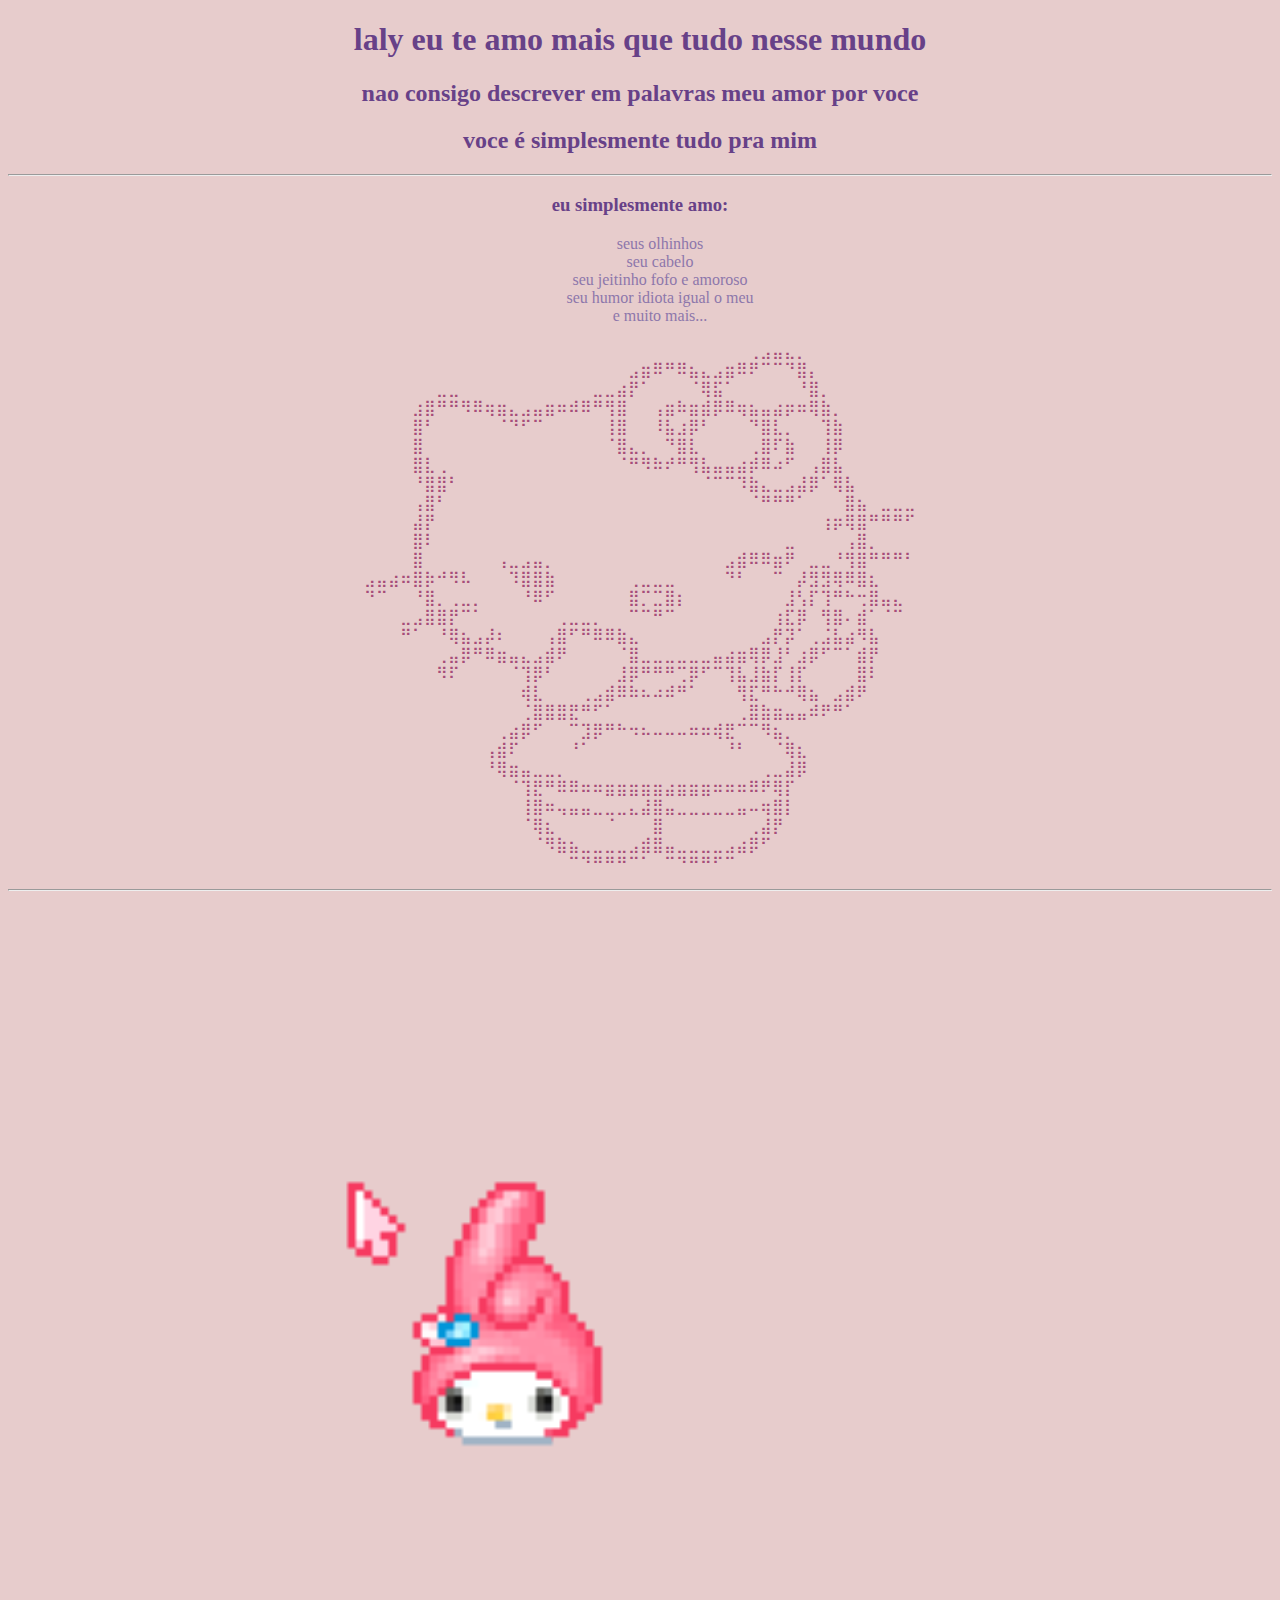
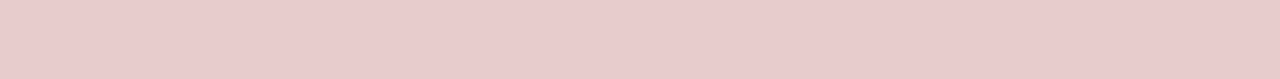
<file: index.html>
<!DOCTYPE html>
<html lang="pt">
    <head>
        <meta charset="UTF-8">
        <meta name="viewport" content="width=device-width, inital-scale=1.0">
        <title>laly</title>
        <link rel="stylesheet" href="./style.css">
    </head>
<body>
<h1 class="text">laly eu te amo mais que tudo nesse mundo</h1>
<h2 class="text">nao consigo descrever em palavras meu amor por voce</h2>
<h2 class="text">voce é simplesmente tudo pra mim</h2>
<hr />
<h3 class="text">eu simplesmente amo:</h3>
<ol>
<li>seus olhinhos</li>
<li>seu cabelo</li>
<li>seu jeitinho fofo e amoroso</li>
<li>seu humor idiota igual o meu</li>
<li>e muito mais...</li>
</ol>

<p class="kitty" draggable="true">
    ⠀⠀⠀⠀⠀⠀⠀⠀⠀⠀⠀⠀⠀⠀⠀⠀⠀⠀⠀⠀⠀⠀⠀⠀⠀⠀⠀⠀⠀⠀⠀⠀⢀⣠⣤⣄⡀⠀⠀⠀⠀⠀⠀⠀⠀⠀<br />
    ⠀⠀⠀⠀⠀⠀⠀⠀⠀⠀⠀⠀⠀⠀⠀⠀⠀⠀⠀⠀⠀⠀⣠⣶⠿⠛⠿⣦⣄⣠⣶⠿⠟⠉⠉⠙⣿⡄⠀⠀⠀⠀⠀⠀⠀⠀<br />
    ⠀⠀⠀⠀⠀⠀⣀⣀⠀⠀⠀⠀⠀⠀⠀⠀⠀⠀⠀⣀⣀⣴⡟⠁⠀⠀⠀⠈⢿⣯⠁⠀⠀⠀⠀⠀⠘⣿⡀⠀⠀⠀⠀⠀⠀⠀<br />
    ⠀⠀⠀⠀⣰⣿⠛⠛⠻⠿⢶⣶⣄⣠⣤⣶⠶⠾⠿⠛⢻⣿⠀⠀⢠⣶⠷⣶⣾⡿⠿⢶⣦⣤⣴⡶⠶⢿⣷⡀⠀⠀⠀⠀⠀⠀<br />
    ⠀⠀⠀⠀⣿⠃⠀⠀⠀⠀⠀⠈⠙⠋⠉⠀⠀⠀⠀⠀⢸⣿⠀⠀⠸⣧⣰⡿⠃⠀⠀⠀⠙⣿⣇⡀⠀⠀⢹⣷⠀⠀⠀⠀⠀⠀<br />
    ⠀⠀⠀⠀⣿⠀⠀⠀⠀⠀⠀⠀⠀⠀⠀⠀⠀⠀⠀⠀⠈⣿⣄⡀⠀⠙⣿⣇⠀⠀⠀⠀⢀⣿⠏⣷⠀⠀⢸⡿⠀⠀⠀⠀⠀⠀<br />
    ⠀⠀⠀⠀⣿⣇⢀⠀⠀⠀⠀⠀⠀⠀⠀⠀⠀⠀⠀⠀⠀⠈⠛⠻⠷⠞⠛⢻⣧⣤⣤⣴⡾⠿⠴⠋⠀⢠⣿⣧⠀⠀⠀⠀⠀⠀<br />
    ⠀⠀⠀⠀⠘⣿⣿⠃⠀⠀⠀⠀⠀⠀⠀⠀⠀⠀⠀⠀⠀⠀⠀⠀⠀⠀⠀⠀⠈⠉⠉⠹⣷⣄⣀⣠⣼⡿⠁⢿⣧⠀⠀⠀⠀⠀<br />
    ⠀⠀⠀⠀⢠⣿⠃⠀⠀⠀⠀⠀⠀⠀⠀⠀⠀⠀⠀⠀⠀⠀⠀⠀⠀⠀⠀⠀⠀⠀⠀⠀⠈⠛⠛⠛⠁⠀⠀⠀⣿⣦⠀⣀⣀⣀<br />
    ⠀⠀⠀⠀⣼⡟⠀⠀⠀⠀⠀⠀⠀⠀⠀⠀⠀⠀⠀⠀⠀⠀⠀⠀⠀⠀⠀⠀⠀⠀⠀⠀⠀⠀⠀⠀⠀⠀⢰⡶⢿⣿⠛⠛⠛⠋<br />
    ⠀⠀⠀⠀⣿⠇⠀⠀⠀⠀⠀⠀⠀⠀⠀⠀⠀⠀⠀⠀⠀⠀⠀⠀⠀⠀⠀⠀⠀⠀⠀⠀⠀⠀⠀⣀⠀⠀⠀⠀⢠⣿⡀⠀⠀⠀<br />
    ⠀⠀⠀⠀⣿⠀⠀⠀⠀⠀⠀⢠⣀⣠⣤⡀⠀⠀⠀⠀⠀⠀⠀⠀⠀⠀⠀⠀⠀⠀⣠⣾⠿⠿⣶⠟⠀⣀⣀⠘⢻⣿⠛⠛⠛⠃<br />
    ⣠⣤⣴⠶⣿⡷⠚⠻⠧⠀⠀⠀⠹⣿⣿⣷⠀⠀⠀⠀⠀⠀⢀⣀⣀⣀⠀⠀⠀⠀⠙⠃⠀⠀⠉⠀⡼⣻⣻⢿⠿⣿⣆⠀⠀⠀<br />
    ⠙⠉⠀⠀⠘⣿⡀⢀⣀⡀⠀⠀⠀⠘⠿⠋⠀⠀⠀⠀⠀⠀⣿⡉⣉⣿⡆⠀⠀⠀⠀⠀⠀⠀⠀⣸⢣⡏⢹⠛⠓⢒⣿⣤⣄⠀<br />
    ⠀⠀⠀⣀⣠⣿⣿⡟⠉⠁⠀⠀⠀⠀⠀⠀⢀⣀⣀⡀⠀⠀⠉⠉⠛⠉⠀⠀⠀⠀⠀⠀⠀⠀⢰⣏⡿⠀⢻⣿⠄⣾⠁⠈⠉⠀<br />
    ⠀⠀⠀⠛⠁⠀⠘⢿⣦⣠⡼⠆⠀⠀⠀⢠⣿⠋⠛⠿⠿⣷⣄⠀⠀⠀⠀⠀⠀⠀⠀⠀⠀⣠⡟⡽⠁⢀⣨⣧⣴⠻⣧⠀⠀⠀<br />
    ⠀⠀⠀⠀⠀⠀⢀⣤⡿⠛⠿⣶⣤⣄⣠⣾⠟⠀⠀⠀⠀⠈⣿⣀⣀⣀⣀⣀⣀⣤⣴⣶⢿⡿⣸⠃⣰⡿⠋⠉⠁⣾⡟⠀⠀⠀<br />
    ⠀⠀⠀⠀⠀⠀⠻⠏⠀⠀⠀⠀⠈⢹⡿⠃⠀⠀⠀⠀⠀⣸⡿⠛⠛⠛⢉⡿⠋⠉⢹⣧⣸⣷⡏⢸⡏⠀⠀⠀⠀⣿⠇⠀⠀⠀<br />
    ⠀⠀⠀⠀⠀⠀⠀⠀⠀⠀⠀⠀⠀⢾⣇⠀⠀⠀⢀⣠⣾⠿⠷⠦⠴⠾⠛⠁⠀⠀⠀⢻⣏⠛⠓⠚⢿⣦⠀⣠⣾⠟⠀⠀⠀⠀<br />
    ⠀⠀⠀⠀⠀⠀⠀⠀⠀⠀⠀⠀⠀⢈⣿⣿⣿⣟⠛⠋⠁⠀⠀⠀⠀⠀⠀⠀⠀⠀⠀⢀⣿⣷⣶⣤⣤⠾⠟⠛⠁⠀⠀⠀⠀⠀<br />
    ⠀⠀⠀⠀⠀⠀⠀⠀⠀⠀⠀⢀⣴⡿⠋⠀⠀⠉⣹⡿⠛⠓⠲⠦⠤⠤⠤⠶⠶⢾⣟⠉⠉⠻⣦⡀⠀⠀⠀⠀⠀⠀⠀⠀⠀⠀<br />
    ⠀⠀⠀⠀⠀⠀⠀⠀⠀⠀⢠⣾⠏⠀⠀⠀⠀⠘⠁⠀⠀⠀⠀⠀⠀⠀⠀⠀⠀⠀⠘⠃⠀⠀⠈⢿⣆⠀⠀⠀⠀⠀⠀⠀⠀⠀<br />
    ⠀⠀⠀⠀⠀⠀⠀⠀⠀⠀⠘⢿⣶⣤⣀⣀⡀⠀⠀⠀⠀⠀⠀⠀⠀⠀⠀⠀⠀⠀⠀⠀⠀⢀⣀⣼⡿⠀⠀⠀⠀⠀⠀⠀⠀⠀<br />
    ⠀⠀⠀⠀⠀⠀⠀⠀⠀⠀⠀⠀⠈⢹⣟⠛⠿⠿⠶⠶⣶⣶⣶⣶⣶⣴⣶⣶⣶⠶⠶⠶⠿⠟⢿⡏⠀⠀⠀⠀⠀⠀⠀⠀⠀⠀<br />
    ⠀⠀⠀⠀⠀⠀⠀⠀⠀⠀⠀⠀⠀⢸⣿⠶⢤⣤⣤⣀⣀⣀⣄⣼⣿⣤⣀⣀⣀⣀⣀⣤⠤⢶⣿⡇⠀⠀⠀⠀⠀⠀⠀⠀⠀⠀<br />
    ⠀⠀⠀⠀⠀⠀⠀⠀⠀⠀⠀⠀⠀⠈⢿⣆⠀⠀⠀⠀⠈⠀⠀⠀⣿⠀⠀⠀⠀⠀⠀⠀⢀⣼⡟⠀⠀⠀⠀⠀⠀⠀⠀⠀⠀⠀<br />
    ⠀⠀⠀⠀⠀⠀⠀⠀⠀⠀⠀⠀⠀⠀⠈⠻⣷⣦⣀⣀⣀⣀⣠⣾⣿⣤⣀⣀⣀⣀⣠⣴⡿⠋⠀⠀⠀⠀⠀⠀⠀⠀⠀⠀⠀⠀<br />
    ⠀⠀⠀⠀⠀⠀⠀⠀⠀⠀⠀⠀⠀⠀⠀⠀⠀⠉⠙⠛⠛⠛⠉⠁⠀⠉⠙⠛⠛⠋⠉⠀⠀⠀⠀⠀⠀⠀⠀⠀⠀⠀⠀⠀⠀⠀<br />

</p>
<hr />

<a href="./pedido.html"><img src="./imagens/44107201deb7e251864b43352cbfdd97.png"/></a>

</body>
</html>
</file>
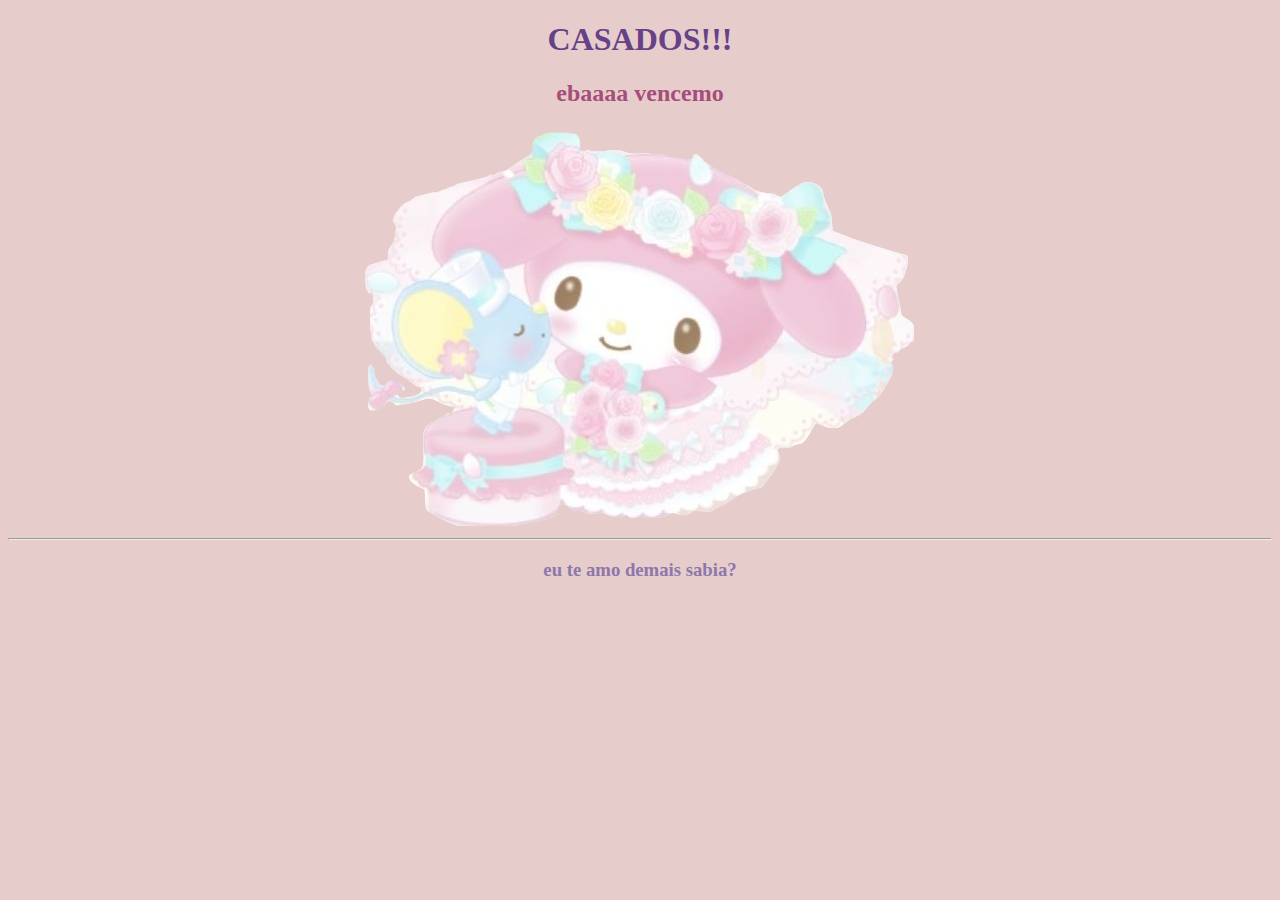
<file: ebaa.html>
<!DOCTYPE html>
<html lang="en">
<head>
    <meta charset="UTF-8">
    <meta name="viewport" content="width=device-width, initial-scale=1.0">
    <title>Casamento</title>
    <link rel="stylesheet" href="./style.css">
</head>
<body>
    <h1 class="text">CASADOS!!!</h1>
    <h2 class="kitty">ebaaaa vencemo</h2>
    <img src="./imagens/dfzqr5v-b486a235-6214-4361-a704-b3cc22fea5e2.png" />
    <hr />
    <h3 class="text2">eu te amo demais sabia?</h3>
</body>
</html>
</file>
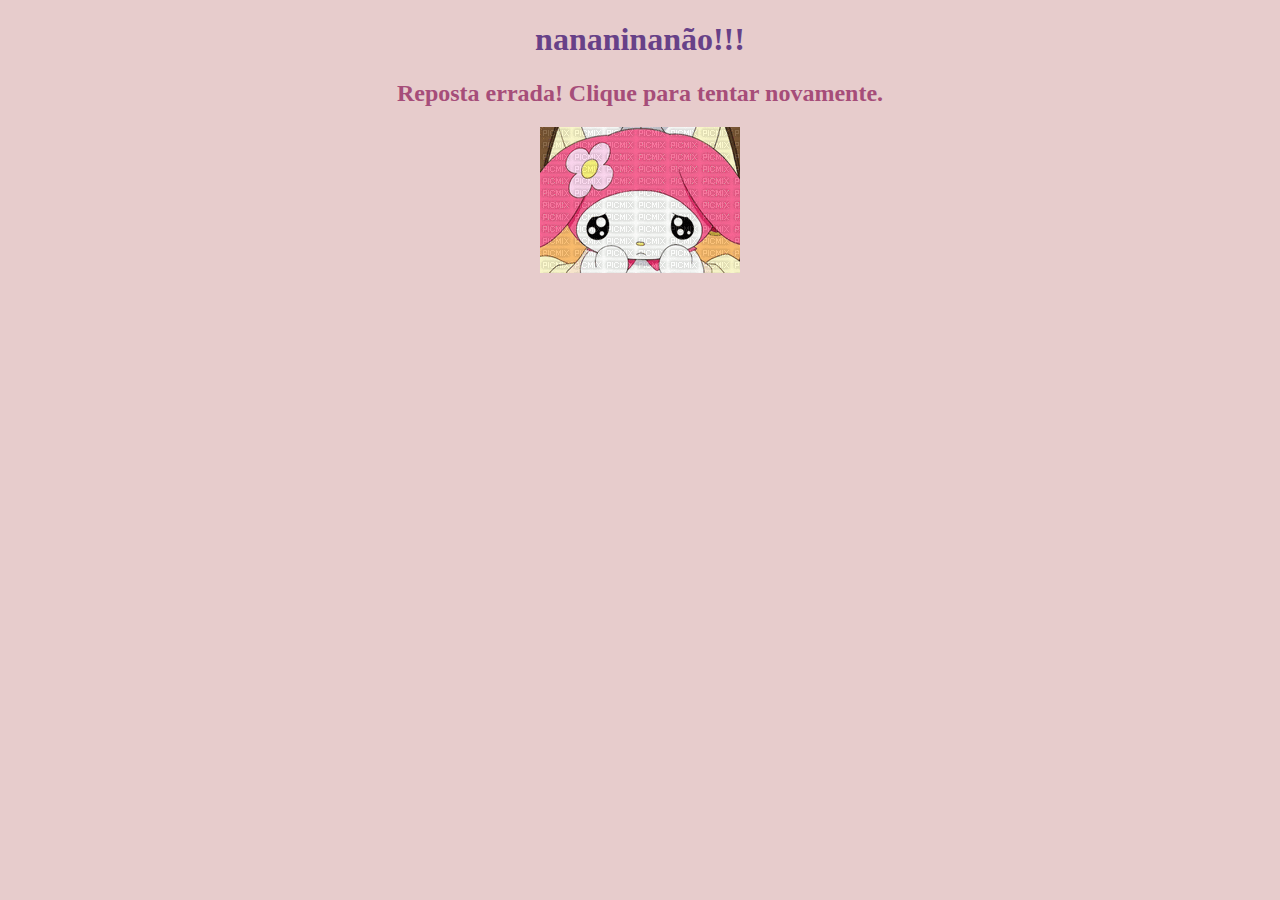
<file: errado.html>
<!DOCTYPE html>
<html lang="en">
<head>
    <meta charset="UTF-8">
    <meta name="viewport" content="width=device-width, initial-scale=1.0">
    <title>errou feio</title>
    <link rel="stylesheet" href="./style.css">
</head>
<body>
    <h1 class="text">nananinanão!!!</h1>
    <h2 class="kitty">Reposta errada! Clique para tentar novamente.</h2>
    <a href="pedido.html"><img src="./imagens/chorando.gif" /></a>
</body>
</html>
</file>
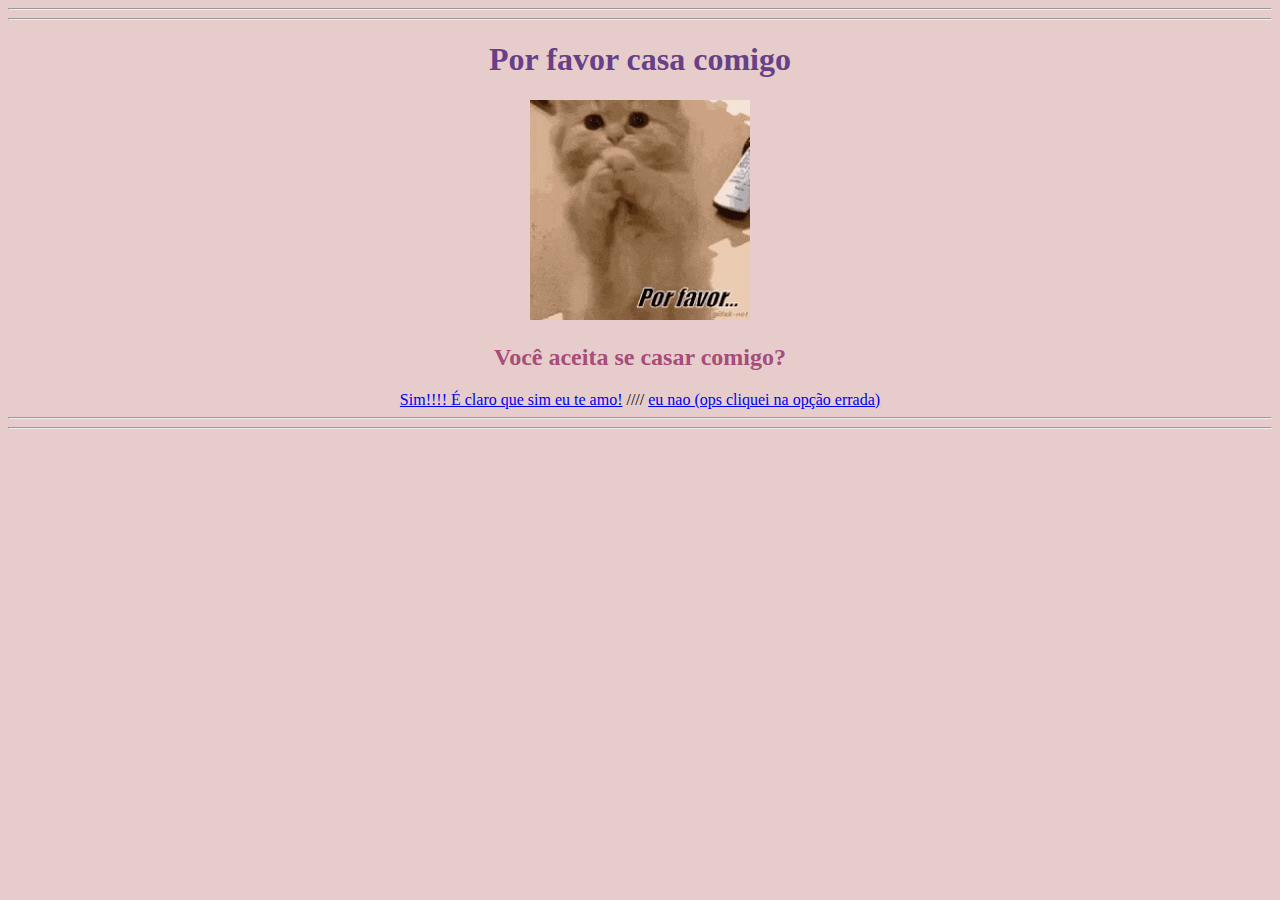
<file: pedido.html>
<!DOCTYPE html>
<html lang="en">
<head>
    <meta charset="UTF-8">
    <meta name="viewport" content="width=device-width, initial-scale=1.0">
    <title>casa cmg</title>
    <link rel="stylesheet" href="./style.css">
</head>
<body>
    <hr />
    <hr />
    <h1 class="text">Por favor casa comigo</h1>
    <img src="./imagens/gato.gif">
    <h2 class="kitty">Você aceita se casar comigo?</h2>
    <a href="./ebaa.html">Sim!!!! É claro que sim eu te amo!</a> //// <a href="./errado.html">eu nao (ops cliquei na opção errada)</a>
    <hr />
    <hr />
</body>
</html>
</file>
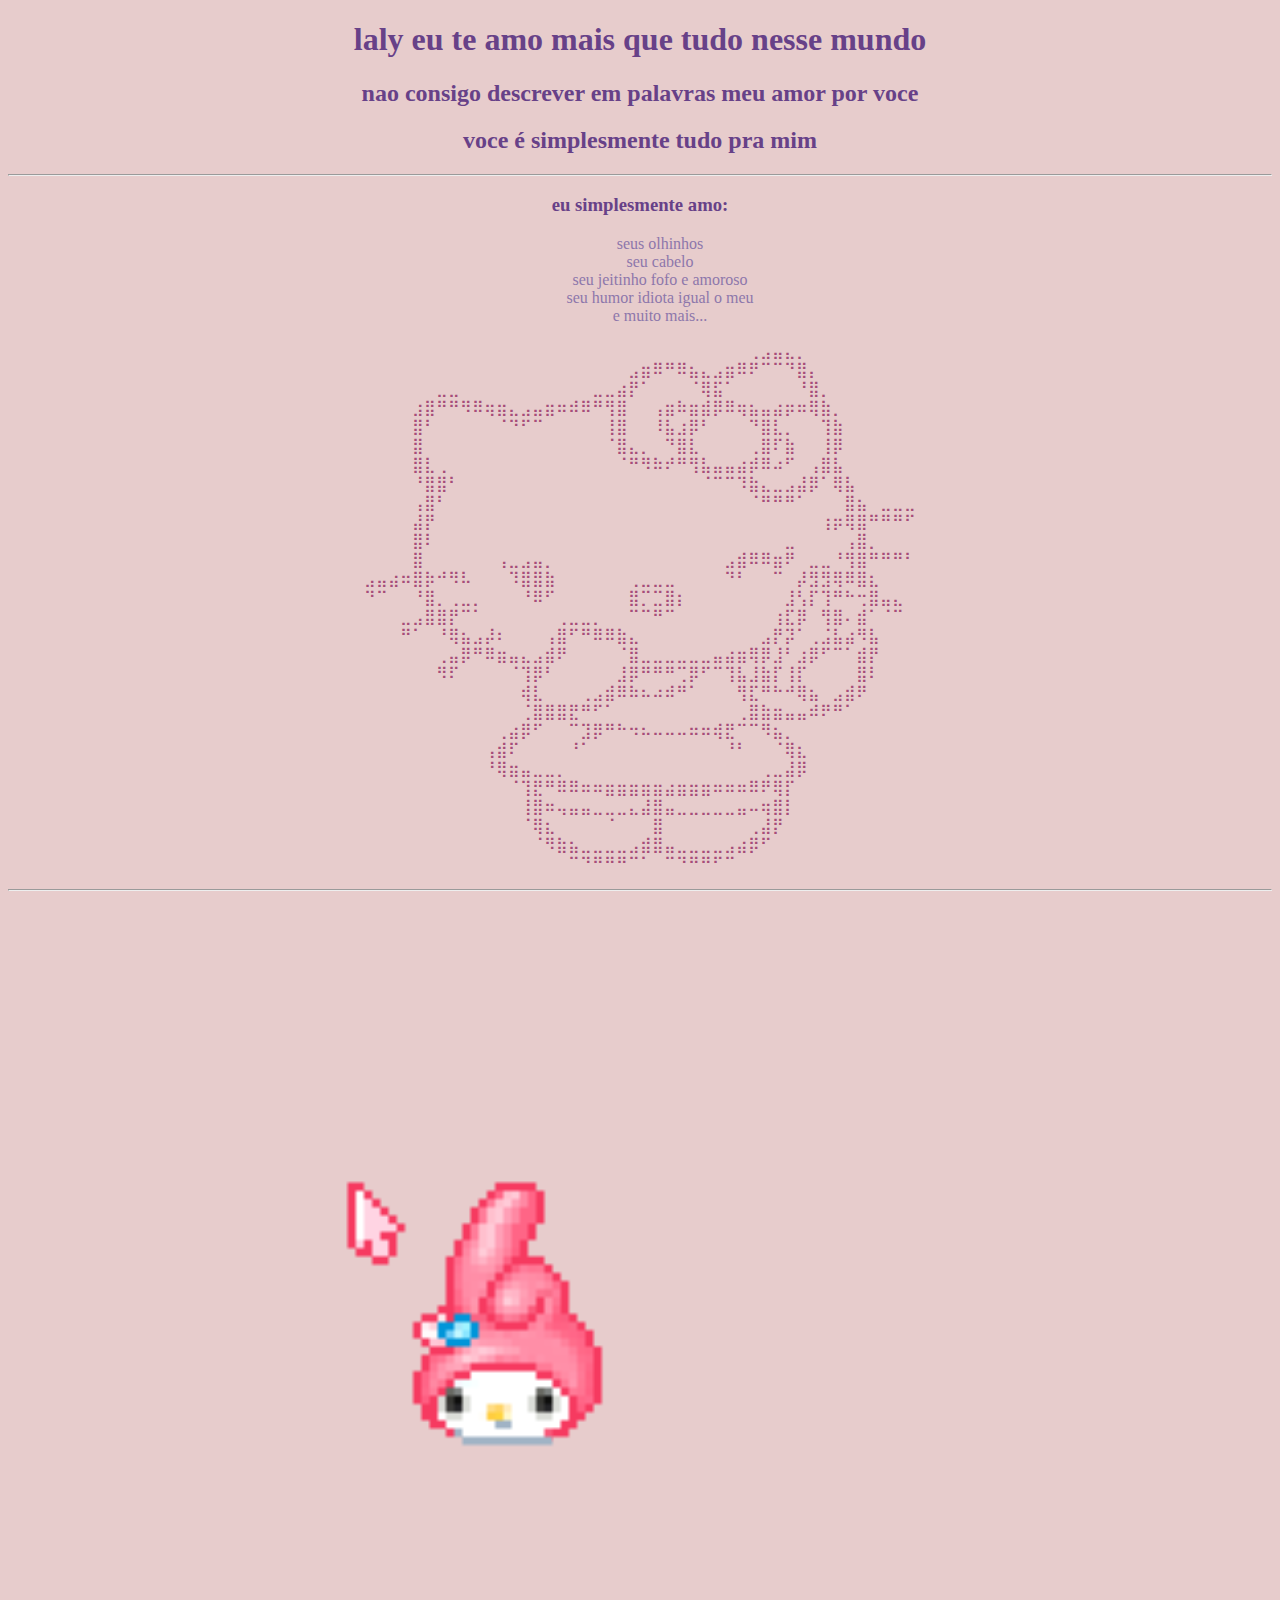
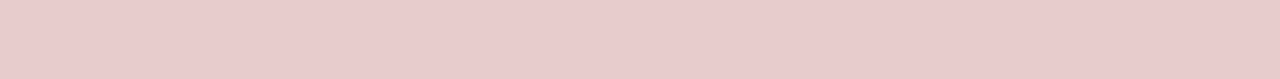
<file: old/old.html>
<!DOCTYPE html>
<html lang="pt">
    <head>
        <meta charset="UTF-8">
        <meta name="viewport" content="width=device-width, inital-scale=1.0">
        <title>laly antigo</title>
        <link rel="stylesheet" href="./style.css">
    </head>
<body>
<h1 class="text">laly eu te amo mais que tudo nesse mundo</h1>
<h2 class="text">nao consigo descrever em palavras meu amor por voce</h2>
<h2 class="text">voce é simplesmente tudo pra mim</h2>
<hr />
<h3 class="text">eu simplesmente amo:</h3>
<ol>
<li>seus olhinhos</li>
<li>seu cabelo</li>
<li>seu jeitinho fofo e amoroso</li>
<li>seu humor idiota igual o meu</li>
<li>e muito mais...</li>
</ol>

<p class="kitty" draggable="true">
    ⠀⠀⠀⠀⠀⠀⠀⠀⠀⠀⠀⠀⠀⠀⠀⠀⠀⠀⠀⠀⠀⠀⠀⠀⠀⠀⠀⠀⠀⠀⠀⠀⢀⣠⣤⣄⡀⠀⠀⠀⠀⠀⠀⠀⠀⠀<br />
    ⠀⠀⠀⠀⠀⠀⠀⠀⠀⠀⠀⠀⠀⠀⠀⠀⠀⠀⠀⠀⠀⠀⣠⣶⠿⠛⠿⣦⣄⣠⣶⠿⠟⠉⠉⠙⣿⡄⠀⠀⠀⠀⠀⠀⠀⠀<br />
    ⠀⠀⠀⠀⠀⠀⣀⣀⠀⠀⠀⠀⠀⠀⠀⠀⠀⠀⠀⣀⣀⣴⡟⠁⠀⠀⠀⠈⢿⣯⠁⠀⠀⠀⠀⠀⠘⣿⡀⠀⠀⠀⠀⠀⠀⠀<br />
    ⠀⠀⠀⠀⣰⣿⠛⠛⠻⠿⢶⣶⣄⣠⣤⣶⠶⠾⠿⠛⢻⣿⠀⠀⢠⣶⠷⣶⣾⡿⠿⢶⣦⣤⣴⡶⠶⢿⣷⡀⠀⠀⠀⠀⠀⠀<br />
    ⠀⠀⠀⠀⣿⠃⠀⠀⠀⠀⠀⠈⠙⠋⠉⠀⠀⠀⠀⠀⢸⣿⠀⠀⠸⣧⣰⡿⠃⠀⠀⠀⠙⣿⣇⡀⠀⠀⢹⣷⠀⠀⠀⠀⠀⠀<br />
    ⠀⠀⠀⠀⣿⠀⠀⠀⠀⠀⠀⠀⠀⠀⠀⠀⠀⠀⠀⠀⠈⣿⣄⡀⠀⠙⣿⣇⠀⠀⠀⠀⢀⣿⠏⣷⠀⠀⢸⡿⠀⠀⠀⠀⠀⠀<br />
    ⠀⠀⠀⠀⣿⣇⢀⠀⠀⠀⠀⠀⠀⠀⠀⠀⠀⠀⠀⠀⠀⠈⠛⠻⠷⠞⠛⢻⣧⣤⣤⣴⡾⠿⠴⠋⠀⢠⣿⣧⠀⠀⠀⠀⠀⠀<br />
    ⠀⠀⠀⠀⠘⣿⣿⠃⠀⠀⠀⠀⠀⠀⠀⠀⠀⠀⠀⠀⠀⠀⠀⠀⠀⠀⠀⠀⠈⠉⠉⠹⣷⣄⣀⣠⣼⡿⠁⢿⣧⠀⠀⠀⠀⠀<br />
    ⠀⠀⠀⠀⢠⣿⠃⠀⠀⠀⠀⠀⠀⠀⠀⠀⠀⠀⠀⠀⠀⠀⠀⠀⠀⠀⠀⠀⠀⠀⠀⠀⠈⠛⠛⠛⠁⠀⠀⠀⣿⣦⠀⣀⣀⣀<br />
    ⠀⠀⠀⠀⣼⡟⠀⠀⠀⠀⠀⠀⠀⠀⠀⠀⠀⠀⠀⠀⠀⠀⠀⠀⠀⠀⠀⠀⠀⠀⠀⠀⠀⠀⠀⠀⠀⠀⢰⡶⢿⣿⠛⠛⠛⠋<br />
    ⠀⠀⠀⠀⣿⠇⠀⠀⠀⠀⠀⠀⠀⠀⠀⠀⠀⠀⠀⠀⠀⠀⠀⠀⠀⠀⠀⠀⠀⠀⠀⠀⠀⠀⠀⣀⠀⠀⠀⠀⢠⣿⡀⠀⠀⠀<br />
    ⠀⠀⠀⠀⣿⠀⠀⠀⠀⠀⠀⢠⣀⣠⣤⡀⠀⠀⠀⠀⠀⠀⠀⠀⠀⠀⠀⠀⠀⠀⣠⣾⠿⠿⣶⠟⠀⣀⣀⠘⢻⣿⠛⠛⠛⠃<br />
    ⣠⣤⣴⠶⣿⡷⠚⠻⠧⠀⠀⠀⠹⣿⣿⣷⠀⠀⠀⠀⠀⠀⢀⣀⣀⣀⠀⠀⠀⠀⠙⠃⠀⠀⠉⠀⡼⣻⣻⢿⠿⣿⣆⠀⠀⠀<br />
    ⠙⠉⠀⠀⠘⣿⡀⢀⣀⡀⠀⠀⠀⠘⠿⠋⠀⠀⠀⠀⠀⠀⣿⡉⣉⣿⡆⠀⠀⠀⠀⠀⠀⠀⠀⣸⢣⡏⢹⠛⠓⢒⣿⣤⣄⠀<br />
    ⠀⠀⠀⣀⣠⣿⣿⡟⠉⠁⠀⠀⠀⠀⠀⠀⢀⣀⣀⡀⠀⠀⠉⠉⠛⠉⠀⠀⠀⠀⠀⠀⠀⠀⢰⣏⡿⠀⢻⣿⠄⣾⠁⠈⠉⠀<br />
    ⠀⠀⠀⠛⠁⠀⠘⢿⣦⣠⡼⠆⠀⠀⠀⢠⣿⠋⠛⠿⠿⣷⣄⠀⠀⠀⠀⠀⠀⠀⠀⠀⠀⣠⡟⡽⠁⢀⣨⣧⣴⠻⣧⠀⠀⠀<br />
    ⠀⠀⠀⠀⠀⠀⢀⣤⡿⠛⠿⣶⣤⣄⣠⣾⠟⠀⠀⠀⠀⠈⣿⣀⣀⣀⣀⣀⣀⣤⣴⣶⢿⡿⣸⠃⣰⡿⠋⠉⠁⣾⡟⠀⠀⠀<br />
    ⠀⠀⠀⠀⠀⠀⠻⠏⠀⠀⠀⠀⠈⢹⡿⠃⠀⠀⠀⠀⠀⣸⡿⠛⠛⠛⢉⡿⠋⠉⢹⣧⣸⣷⡏⢸⡏⠀⠀⠀⠀⣿⠇⠀⠀⠀<br />
    ⠀⠀⠀⠀⠀⠀⠀⠀⠀⠀⠀⠀⠀⢾⣇⠀⠀⠀⢀⣠⣾⠿⠷⠦⠴⠾⠛⠁⠀⠀⠀⢻⣏⠛⠓⠚⢿⣦⠀⣠⣾⠟⠀⠀⠀⠀<br />
    ⠀⠀⠀⠀⠀⠀⠀⠀⠀⠀⠀⠀⠀⢈⣿⣿⣿⣟⠛⠋⠁⠀⠀⠀⠀⠀⠀⠀⠀⠀⠀⢀⣿⣷⣶⣤⣤⠾⠟⠛⠁⠀⠀⠀⠀⠀<br />
    ⠀⠀⠀⠀⠀⠀⠀⠀⠀⠀⠀⢀⣴⡿⠋⠀⠀⠉⣹⡿⠛⠓⠲⠦⠤⠤⠤⠶⠶⢾⣟⠉⠉⠻⣦⡀⠀⠀⠀⠀⠀⠀⠀⠀⠀⠀<br />
    ⠀⠀⠀⠀⠀⠀⠀⠀⠀⠀⢠⣾⠏⠀⠀⠀⠀⠘⠁⠀⠀⠀⠀⠀⠀⠀⠀⠀⠀⠀⠘⠃⠀⠀⠈⢿⣆⠀⠀⠀⠀⠀⠀⠀⠀⠀<br />
    ⠀⠀⠀⠀⠀⠀⠀⠀⠀⠀⠘⢿⣶⣤⣀⣀⡀⠀⠀⠀⠀⠀⠀⠀⠀⠀⠀⠀⠀⠀⠀⠀⠀⢀⣀⣼⡿⠀⠀⠀⠀⠀⠀⠀⠀⠀<br />
    ⠀⠀⠀⠀⠀⠀⠀⠀⠀⠀⠀⠀⠈⢹⣟⠛⠿⠿⠶⠶⣶⣶⣶⣶⣶⣴⣶⣶⣶⠶⠶⠶⠿⠟⢿⡏⠀⠀⠀⠀⠀⠀⠀⠀⠀⠀<br />
    ⠀⠀⠀⠀⠀⠀⠀⠀⠀⠀⠀⠀⠀⢸⣿⠶⢤⣤⣤⣀⣀⣀⣄⣼⣿⣤⣀⣀⣀⣀⣀⣤⠤⢶⣿⡇⠀⠀⠀⠀⠀⠀⠀⠀⠀⠀<br />
    ⠀⠀⠀⠀⠀⠀⠀⠀⠀⠀⠀⠀⠀⠈⢿⣆⠀⠀⠀⠀⠈⠀⠀⠀⣿⠀⠀⠀⠀⠀⠀⠀⢀⣼⡟⠀⠀⠀⠀⠀⠀⠀⠀⠀⠀⠀<br />
    ⠀⠀⠀⠀⠀⠀⠀⠀⠀⠀⠀⠀⠀⠀⠈⠻⣷⣦⣀⣀⣀⣀⣠⣾⣿⣤⣀⣀⣀⣀⣠⣴⡿⠋⠀⠀⠀⠀⠀⠀⠀⠀⠀⠀⠀⠀<br />
    ⠀⠀⠀⠀⠀⠀⠀⠀⠀⠀⠀⠀⠀⠀⠀⠀⠀⠉⠙⠛⠛⠛⠉⠁⠀⠉⠙⠛⠛⠋⠉⠀⠀⠀⠀⠀⠀⠀⠀⠀⠀⠀⠀⠀⠀⠀<br />

</p>
<hr />

<a href="./pedido.html"><img src="./imagens/44107201deb7e251864b43352cbfdd97.png"/></a>

</body>
</html>
</file>
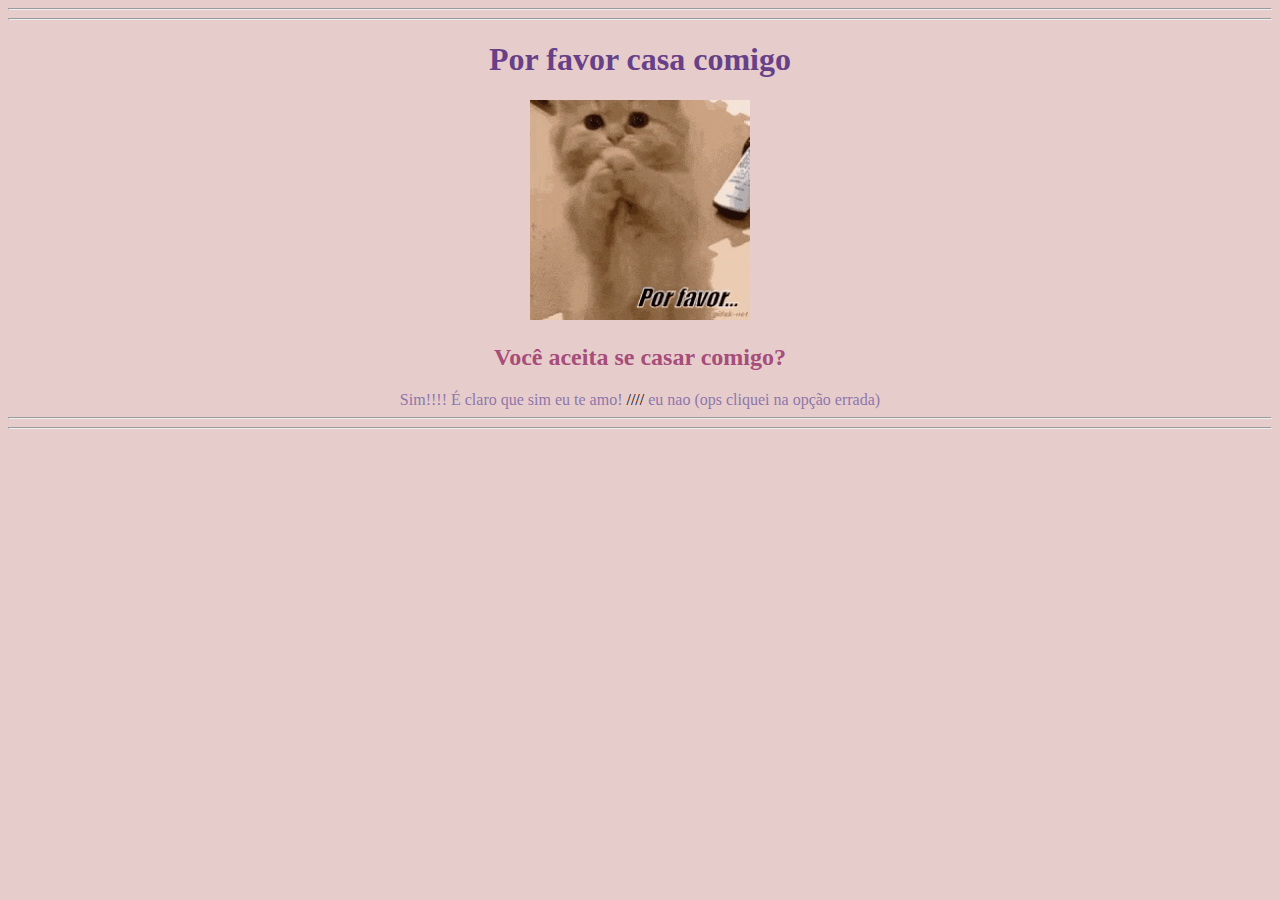
<file: old/pedido.html>
<!DOCTYPE html>
<html lang="en">
<head>
    <meta charset="UTF-8">
    <meta name="viewport" content="width=device-width, initial-scale=1.0">
    <title>casa cmg</title>
    <link rel="stylesheet" href="./style.css">
</head>
<body>
    <hr />
    <hr />
    <h1 class="text">Por favor casa comigo</h1>
    <img src="./imagens/gato.gif">
    <h2 class="kitty">Você aceita se casar comigo?</h2>
    <a draggable="true" href="./ebaa.html">Sim!!!! É claro que sim eu te amo!</a> //// <a draggable="true" href="./errado.html">eu nao (ops cliquei na opção errada)</a>
    <hr />
    <hr />
</body>
</html>
</file>
<file: style.css>
*{
    background-color: #E7CCCC;
    text-align: center;
}



.text{
    color: #674188;
}

li{
    color: #8D77AB;
    display:grid;
}

.text2{
    color: #8D77AB;
}

.kitty{
    color: #A64D79;
}

hr{
    color: #1A1A1D;
}
</file>
<file: old/style.css>
*{
    background-color: #E7CCCC;
    text-align: center;
}



.text{
    color: #674188;
}

li{
    color: #8D77AB;
    display:grid;
}

.text2{
    color: #8D77AB;
}

.kitty{
    color: #A64D79;
}

hr{
    color: #1A1A1D;
}

a{
    color:#8D77AB;
    text-decoration: none;
}
</file>
